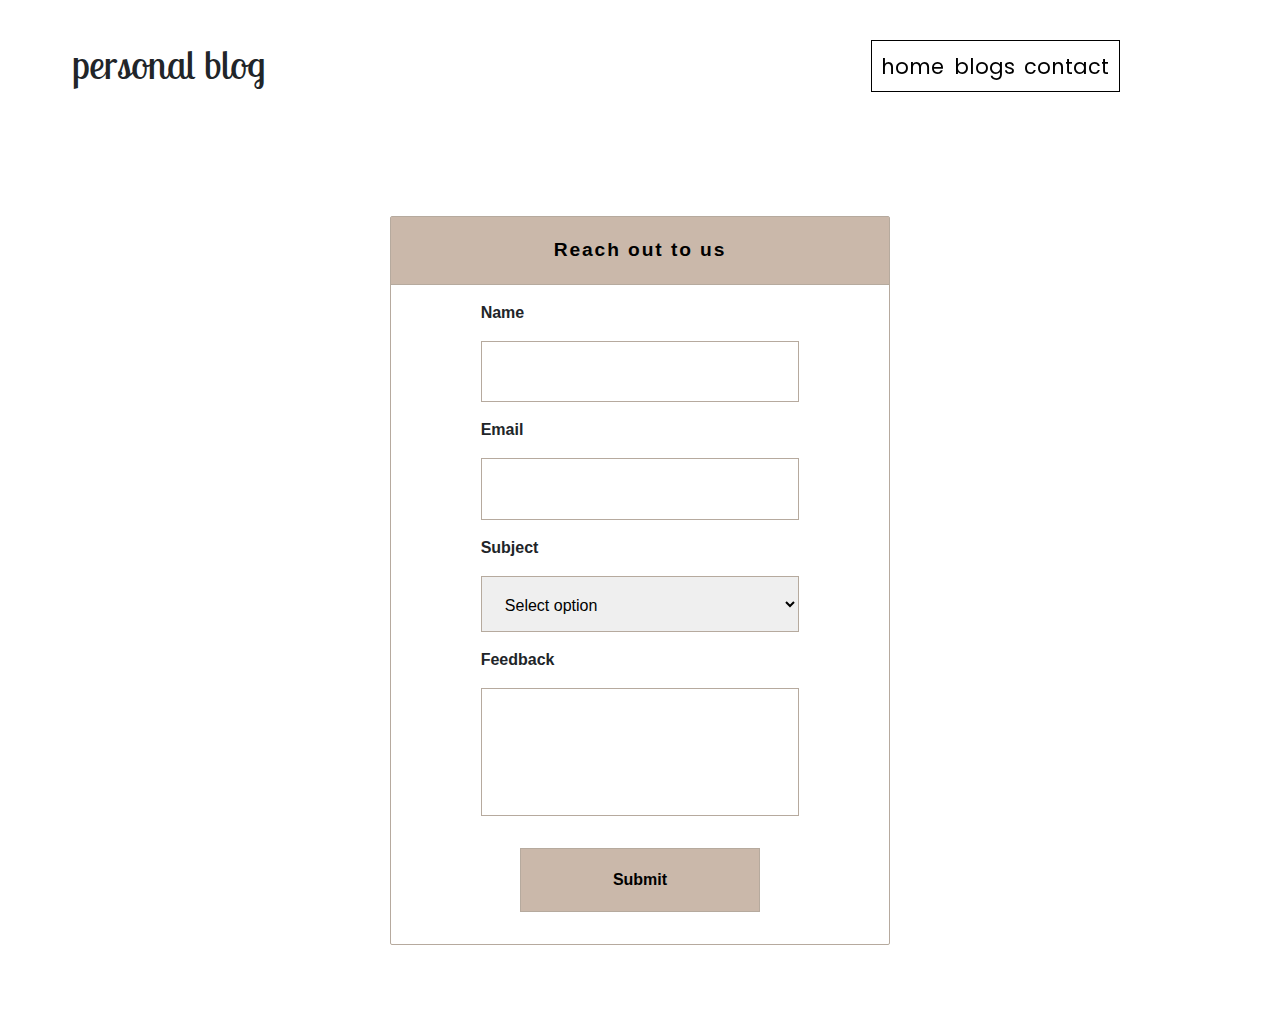
<file: form.html>
<!DOCTYPE html>
<html>

<head>
    <title>Personal Blog</title>
    <meta charset="utf-8">
    <meta name="viewport" content="width=device-width, initial-scale=1.0, maximum-scale=1 user-scalable=no">
    
    <link rel=stylesheet type="text/css" href="form.css">
    <link rel="stylesheet" href="https://maxcdn.bootstrapcdn.com/bootstrap/4.0.0/css/bootstrap.min.css" integrity="sha384-Gn5384xqQ1aoWXA+058RXPxPg6fy4IWvTNh0E263XmFcJlSAwiGgFAW/dAiS6JXm" crossorigin="anonymous">  


</head>

<body>

    <header>
        <h1>personal blog</h1>

        <nav>
            <ul>
                <li><a class="" href="index.html">home</a></li>
                <li><a class="" href="blog.html">blogs</a></li>
                <li><a class="" href="form.html">contact</a></li>
            </ul>
        </nav>
    </header>

    <br>



    <div class="formContainer">
        <div class="heading">
            Reach out to us
        </div>
        
        <div class="form">
            <form id="form">
                <label for="name">Name</label>
                <input name="name" type="text" id="name" required/>
                <label for="email">Email</label>
                <input name="email" type="email" id="email" required/>
                <label for="subject">Subject</label>
                <select name="subject">
                    <option value="option" selected="true" disabled="disabled">Select option</option>
                    <option value="content">Content for Upload</option>
                    <option value="partnership">Paid Partnership</option>
                    <option value="other">Other</option>
                </select>
                <label for="feedback">Feedback</label>
                <textarea name="feedback" id="feedback" required></textarea>
                <button type="submit">Submit</button>
            </form>
        </div>

        <div id="loading">
            <div>
            </div>
            <div>
            </div>
            <div>
            </div>
        </div>

        <div id="status">

        </div>

    </div>

    <script>
        class Feedback {
            constructor() {
                this.formEle = document.getElementById("form");
                this.emailEle = document.getElementById("email");
                this.designationEle = document.getElementById("designation");
                this.nameEle = document.getElementById("name");
                this.feedbackEle = document.getElementById("feedback");
                this.statusEle = document.getElementById("status");
                this.loading = document.getElementById("loading");
            }
            setStatus(content) {
                this.removeLoading();
                this.statusEle.classList.add("statusActive");
                this.statusEle.innerHTML = content;
            }
            removeStatus() {
                this.statusEle.classList.remove("statusActive");
                this.statusEle.innerHTML = ``;
            }
            addLoading() {
                this.loading.classList.add("loadingActive");
            }
            removeLoading() {
                this.loading.classList.remove("loadingActive");
            }
            isEmpty(value) {
                return (value.trim().length == 0) ? true : false;
            }
            invalidLength(value, len) {
                return (value.length > len) ? true : false;
            }
            validateEmail(email) {
                let re = /^(([^<>()[\]\\.,;:\s@\"]+(\.[^<>()[\]\\.,;:\s@\"]+)*)|(\".+\"))@((\[[0-9]{1,3}\.[0-9]{1,3}\.[0-9]{1,3}\.[0-9]{1,3}\])|(([a-zA-Z\-0-9]+\.)+[a-zA-Z]{2,}))$/;
                return re.test(email);
            }

            initialize() {
                this.formEle.onsubmit = (e) => {
                    e.preventDefault();
                    this.removeStatus();
                    this.addLoading();
                    this.validate();
                }
            }

            validate() {
                let email = this.emailEle.value.trim();
                let designation = this.designationEle.value.trim();
                let feedback = this.feedbackEle.value.trim();
                let name = this.nameEle.value.trim();
                let hasErrors = false;
                let errors = `<h>ERROR</h>`;
                if (this.isEmpty(name)) {
                    errors = `${errors} <p>Enter your name.</p>`;
                    hasErrors = true;
                }
                if (this.invalidLength(name, 59)) {
                    errors = `${errors} <p>Name cant exceed 60 characters</p>`;
                    hasErrors = true;
                }
                if (!this.validateEmail(email)) {
                    errors = `${errors} <p>This email is not valid.</p>`;
                    hasErrors = true;
                }
                if (this.isEmpty(email)) {
                    errors = `${errors} <p> Email can not be empty </p>`;
                    hasErrors = true;
                }
                if (this.invalidLength(email, 319)) {
                    errors = `${errors} <p>Email can not exceed 320 characters</p>`;
                    hasErrors = true;
                }

                if (this.isEmpty(feedback)) {
                    errors = `${errors} <p>Feedback cant be empty</p>`;
                    hasErrors = true;
                }
                if (this.invalidLength(feedback, 5999)) {
                    errors = `${errors} <p>Thats a long feedback,sorry feedback can not exceed 6000 characters</p>`;
                    hasErrors = true;
                }

                if (hasErrors) {
                    this.setStatus(errors);
                } else {
                    let data = {
                            data: {
                                email: email,
                                designation: designation,
                                name: name,
                                feedback: feedback
                            }
                        }
                        // this.sendData(JSON.stringify(data));
                }
            }

            /*sendData(jsonData) {
                const url = "./php/AddFeedback.php";
                let xhttp = new XMLHttpRequest();
                let that = this;
                xhttp.onreadystatechange = function() {
                    if (this.readyState == 4 && this.status == 200) {
                        if (this.responseText) {
                            that.setStatus("Thank you ! We got your feedback, we look forward to more from you.");
                            that.formEle.reset();
                        } else {
                            that.setStatus("Are you sure you entered valid data? Dont worry there might also be problem with our server. Why not give it another shot?");
                        }
                    }
                };
                xhttp.open("POST", url, true);
                xhttp.setRequestHeader("Content-type", "application/x-www-form-urlencoded");
                xhttp.send(`data=${jsonData}`);
            }*/

        }
        const fb = new Feedback();
        fb.initialize();
    </script>

</body>

</html>
</file>
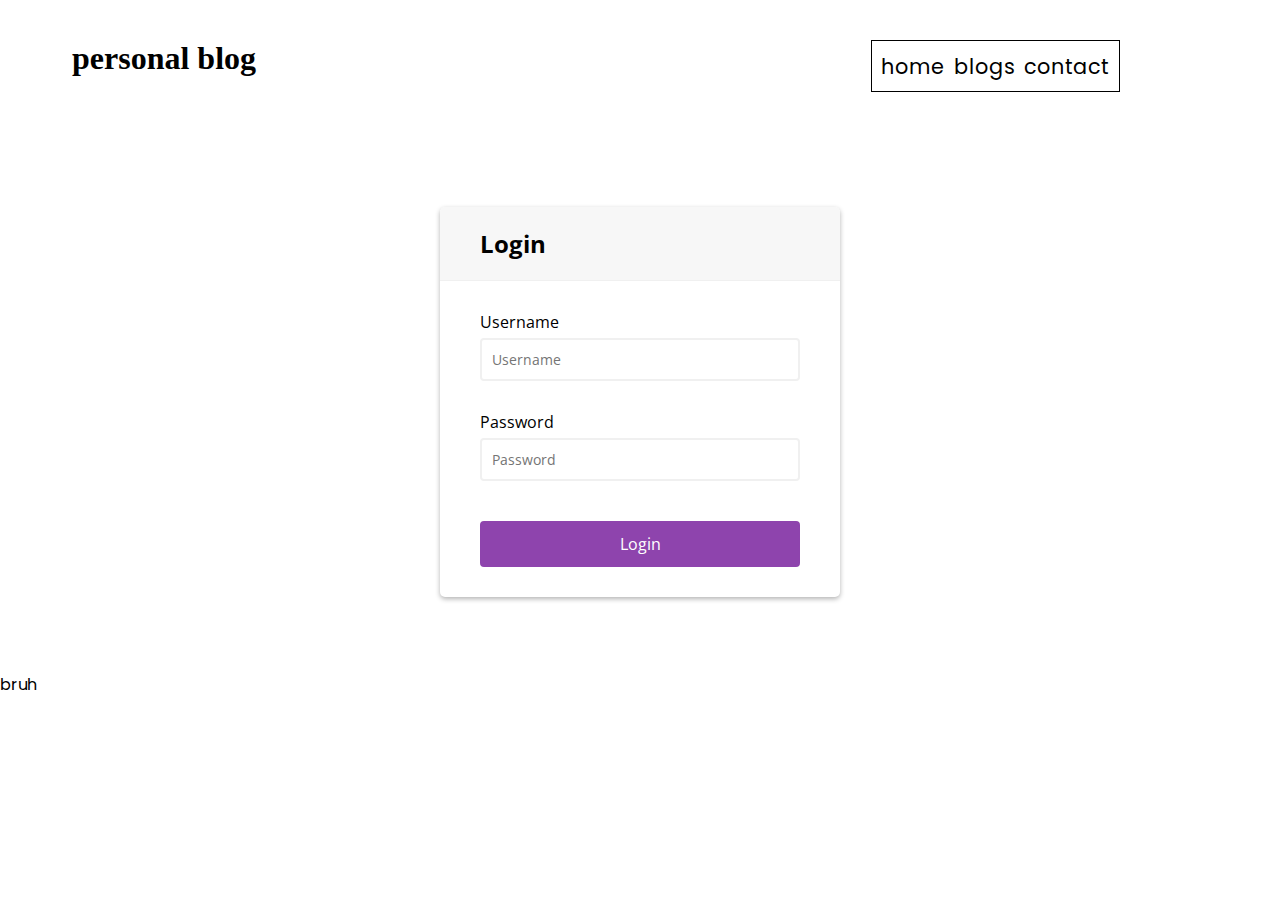
<file: login.html>
<!DOCTYPE html>
<html lang="en" >
<head>
  <meta charset="UTF-8">
  <title>Personal Blog</title>
  <link rel='stylesheet' href='https://cdnjs.cloudflare.com/ajax/libs/font-awesome/5.10.2/css/all.min.css'>
  <link rel="stylesheet" href="./loginstyle.css">

</head>
<body>
	<header>
		<div class="top">
		<h1>personal blog</h1>

		<nav>
			<ul>
				<li><a class="" href="index.html">home</a></li>
				<li><a class="" href="blog.html">blogs</a></li>
				<li><a class="" href="form.html">contact</a></li>
			</ul>
		</nav>
		</div>
	</header>
<!-- partial:index.partial.html -->
<div class="nonav"style="margin:auto;padding:0;">
<div class="container">
	<div class="header">
		<h2>Login</h2>
	</div>
	<form id="form" class="form">
		<div class="form-control">
			<label for="username">Username</label>
			<input type="text" placeholder="Username" id="username" />
			<i class="fas fa-check-circle"></i>
			<i class="fas fa-exclamation-circle"></i>
			<small>Error message</small>
		</div>
		
		<div class="form-control">
			<label for="password">Password</label>
			<input type="password" placeholder="Password" id="password" />
			<i class="fas fa-check-circle"></i>
			<i class="fas fa-exclamation-circle"></i>
			<small>Error message</small>
		</div>
		
		<button>Login</button>
		
	</form>
</div>
</div>




<p id="demo">bruh</p>
<script  src="./loginscript.js"></script>

</body>
</html>
</file>
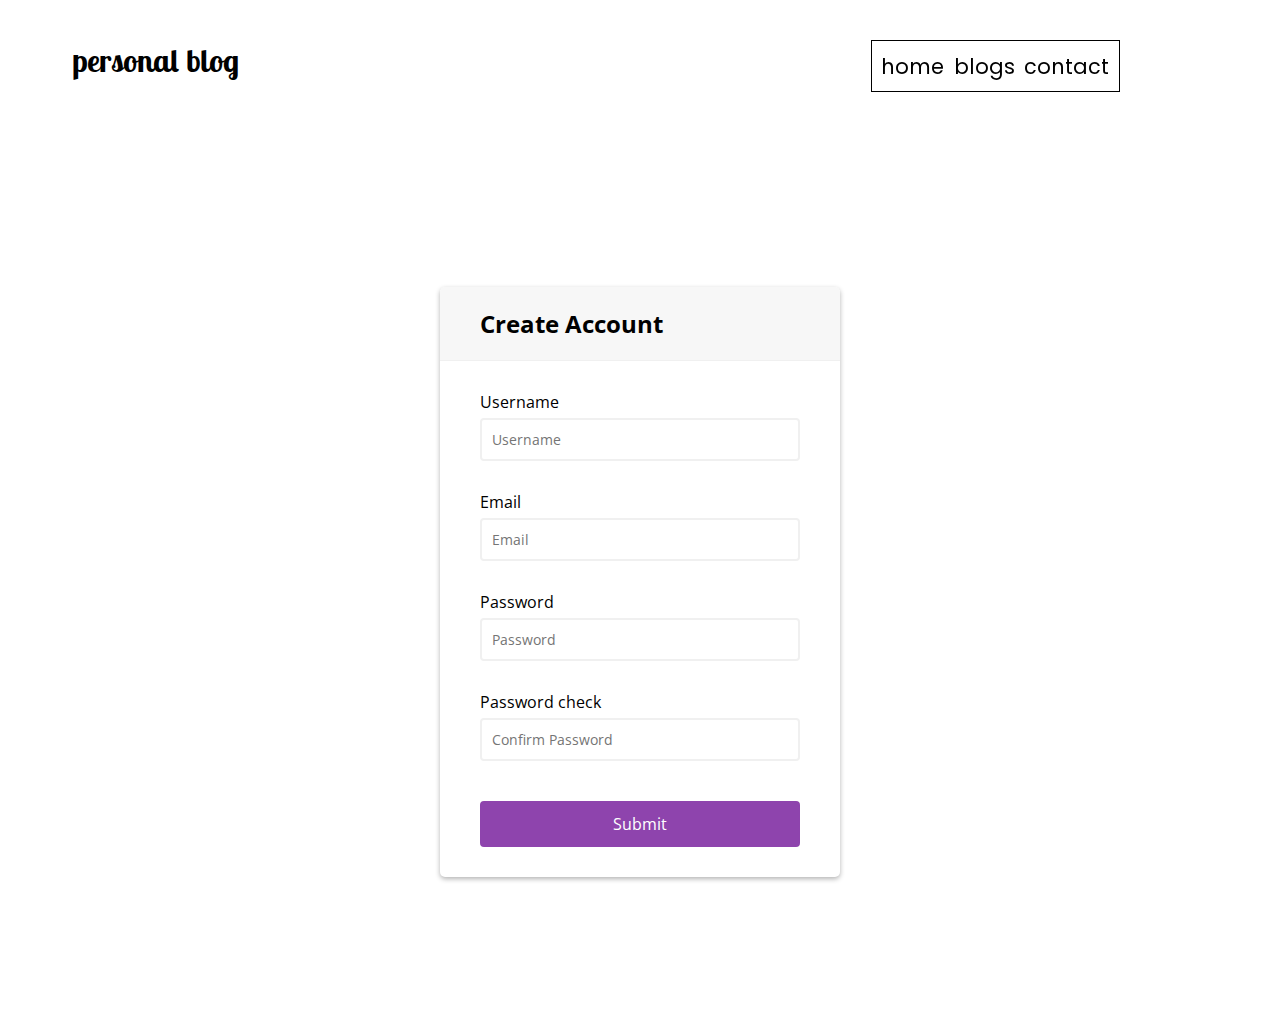
<file: sign-up.html>
<!DOCTYPE html>
<html lang="en" >
<head>
  <meta charset="UTF-8">
  <title>Personal Blog</title>
  <link rel='stylesheet' href='https://cdnjs.cloudflare.com/ajax/libs/font-awesome/5.10.2/css/all.min.css'><link rel="stylesheet" href="./sign-up.css">

</head>
<body>
	<header>
		<div class="top">
		<h1>personal blog</h1>

		<nav>
			<ul>
				<li><a class="" href="index.html">home</a></li>
				<li><a class="" href="blog.html">blogs</a></li>
				<li><a class="" href="form.html">contact</a></li>
			</ul>
		</nav>
		</div>
	</header>
<!-- partial:index.partial.html -->
<div class="nonav">
<div class="container">
	<div class="header">
		<h2>Create Account</h2>
	</div>
	<form id="form" class="form" method="post" action="sign-up-back.php" onsubmit="return checkInputs();">
		<div class="form-control">
			<label for="username">Username</label>
			<input type="text" placeholder="Username" id="username" name="username" />
			<i class="fas fa-check-circle"></i>
			<i class="fas fa-exclamation-circle"></i>
			<small>Error message</small>
		</div>
		<div class="form-control">
			<label for="email">Email</label>
			<input type="email" placeholder="Email" id="email" name="email" />
			<i class="fas fa-check-circle"></i>
			<i class="fas fa-exclamation-circle"></i>
			<small>Error message</small>
		</div>
		<div class="form-control">
			<label for="password">Password</label>
			<input type="password" placeholder="Password" id="password" name="password" />
			<i class="fas fa-check-circle"></i>
			<i class="fas fa-exclamation-circle"></i>
			<small>Error message</small>
		</div>
		<div class="form-control">
			<label for="password2">Password check</label>
			<input type="password" placeholder="Confirm Password" id="password2" name="password2" />
			<i class="fas fa-check-circle"></i>
			<i class="fas fa-exclamation-circle"></i>
			<small>Error message</small>
		</div>
		<button type="submit" name="submit">Submit</button>
		
	</form>
</div>
</div>





<script  src="./sign-up.js"></script>

</body>
</html>
</file>
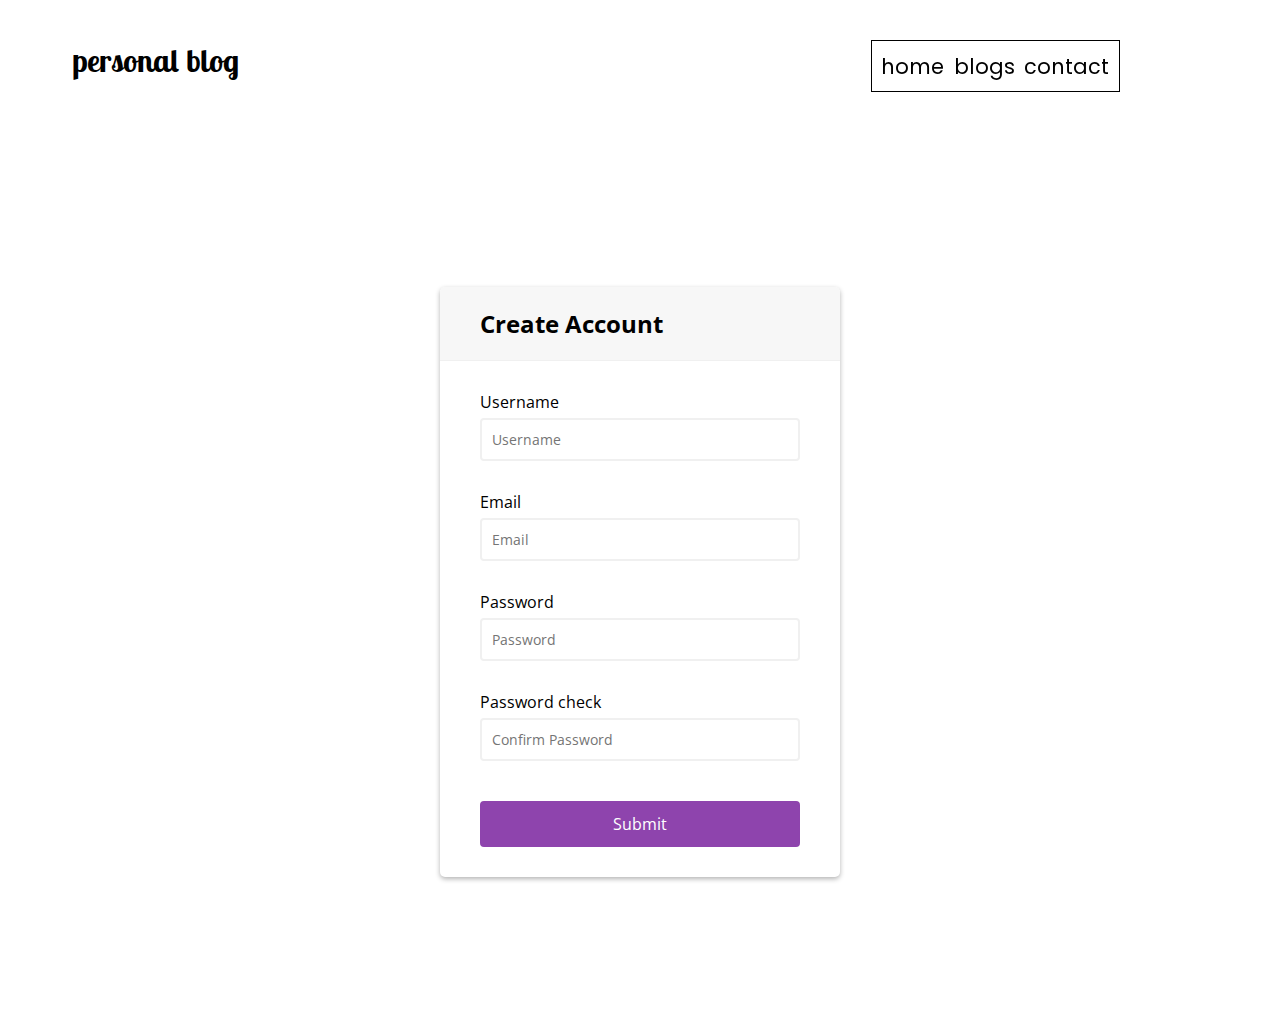
<file: signuptest.html>
<!DOCTYPE html>
<html lang="en" >
<head>
  <meta charset="UTF-8">
  <title>Personal Blog</title>
  <link rel='stylesheet' href='https://cdnjs.cloudflare.com/ajax/libs/font-awesome/5.10.2/css/all.min.css'><link rel="stylesheet" href="./sign-up.css">

</head>
<body>
	<header>
		<div class="top">
		<h1>personal blog</h1>

		<nav>
			<ul>
				<li><a class="" href="index.html">home</a></li>
				<li><a class="" href="blog.html">blogs</a></li>
				<li><a class="" href="form.html">contact</a></li>
			</ul>
		</nav>
		</div>
	</header>
<!-- partial:index.partial.html -->
<div class="nonav">
<div class="container">
	<div class="header">
		<h2>Create Account</h2>
	</div>
	<form id="form" class="form" method="post" action="sign-up-back.php">
		<div class="form-control">
			<label for="username">Username</label>
			<input type="text" placeholder="Username" id="username" name="username" />
			<i class="fas fa-check-circle"></i>
			<i class="fas fa-exclamation-circle"></i>
			<small>Error message</small>
		</div>
		<div class="form-control">
			<label for="email">Email</label>
			<input type="email" placeholder="Email" id="email" name="email" />
			<i class="fas fa-check-circle"></i>
			<i class="fas fa-exclamation-circle"></i>
			<small>Error message</small>
		</div>
		<div class="form-control">
			<label for="password">Password</label>
			<input type="password" placeholder="Password" id="password" name="password" />
			<i class="fas fa-check-circle"></i>
			<i class="fas fa-exclamation-circle"></i>
			<small>Error message</small>
		</div>
		<div class="form-control">
			<label for="password2">Password check</label>
			<input type="password" placeholder="Confirm Password" id="password2" name="password2" />
			<i class="fas fa-check-circle"></i>
			<i class="fas fa-exclamation-circle"></i>
			<small>Error message</small>
		</div>
		<button type="submit" name="submit">Submit</button>
		
	</form>
</div>
</div>





<script  src="./sign-up.js"></script>

</body>
</html>
</file>
<file: form.css>
@import url('https://fonts.googleapis.com/css2?family=Lobster+Two:ital@1&family=Poppins:wght@300&display=swap');

*{
    margin:0;
    padding:0;
}
header {
    width: 100vw;
    position: sticky;
    display: inline-flex;
    align-items: center;
    top: 0;
    left: 0;
    background-color: white;
    margin: 1.3rem;
    z-index: 10;
    padding: 1.2rem;
    box-sizing: border-box;
    font-family: 'Lobster Two', cursive;
}

h1 {
    margin-left: 2rem;
    display: inline;
}

nav {
    right: 10rem;
    
    border: black solid 0.05rem;
    position: sticky;
    padding: 0.3rem;
    display: flex;
    flex-direction: row;
    justify-content: center;
    margin:auto;
   
    width: fit-content;
    text-align: center;
    float: right;
}

nav li {
    list-style: none;
    margin: 0.3rem;
    text-align: center;
    font-size: 1.3rem;
    float: left;
    
}

nav li a {
    color: black;
    text-decoration: none;
    font-family: 'Poppins', sans-serif;
}

nav li a:hover {
    text-decoration: none;
    color: rgb(24, 15, 15);
    text-shadow: 0px 3px 3px rgba(87, 87, 87, 0.6);
}

/*
body {
    margin: 0 auto;
    
} */

select {
    margin: auto;
}

div.formContainer {
    margin: 4em auto 4em auto;
    width: 80%;
    
    border: 1px solid #b6aa9e;
    border-radius: 2px;
}

div.heading {
    margin: 0 auto 0 auto;
    width: 100%;
    padding: 1em 0 1em 0;
    letter-spacing: 0.1em;
    font-size: 1.2em;
    font-weight: bold;
    border-bottom: 1px solid #b6aa9e;
    text-align: center;
    background-color: #CAB8AA;
    color: black;
}



div.form {
    
    width: 100%;
}

div.form form {
    margin: 0 auto 0 auto;
    width: 80%;
}

div.form label {
    display: block;
    width: 80%;
    margin: 1em auto 1em auto;
    outline: none;
    
    font-weight: bolder;
    letter-spacing: 0.1;
}

div.form input {
    display: block;
    width: 80%;
    margin: 1em auto;
    outline: none;
    
    padding: 1.2em 0 1em 1.2em;
    
    border: 0.5px solid #b6aa9e;
}

div.form select {
    display: block;
    width: 80%;
    margin: 1em auto;
    outline: none;
    
    padding: 1.2em 0 1em 1.2em;
    
    border: 0.5px solid #b6aa9e;
}


div.form textarea {
    display: block;
    width: 80%;
    margin: 1em auto 1em auto;
    outline: none;
    
    padding: 1.2em 0 1em 1.2em;
    
    border: 0.5px solid #b6aa9e;
    height: 8em;
    resize: none;
}

div.form button {
    outline: none;
    margin: 2em auto 2em auto;
    padding: 1.2em;
    cursor: pointer;
    border: none;
    display: block;
    width: 60%;
    text-align: center;
    border: 1px solid #b6aa9e;
    background-color: #CAB8AA;
}

div.form input:active,
div.form input:focus,
div.form select:active,
div.form select:focus,
div.form textarea:active,
div.form textarea:focus,
div.form button:active,
div.form button:hover {
    box-shadow: 0 0 2px 2px white;
}

div.form button {
    
    
    font-weight: bolder;
    transition: all 0.2s linear;
}

@keyframes status {
    from {
        transform: scale(0);
    }
    to {
        transform: scale(1);
    }
}

div.statusActive {
    display: block;
    width: 80%;
    margin: 1em auto 1em auto;
    padding: 1.2em 0 1em 1.2em;
    background-color: #b6aa9e;
    color: black;
    text-align: center;
    animation-name: status;
    animation-duration: 0.3s;
    transition: all 0.2s linear;
}

div.loadingActive {
    width: 90%;
    margin: 4em auto 4em auto;
    grid-template-columns: 33.3% 33.3% 33.3%;
    display: grid;
    transition: all linear 0.2s;
}


@keyframes rotatingDiv {
    from {
        transform: rotate(-180deg);
    }
    to {
        transform: rotate(360deg);
    }
}

@media only screen and (min-width: 1224px) {
    div.formContainer {
        width: 500px;
    }
}

@media only screen and (min-width: 1824px) {
    div.formContainer {
        width: 500px;
    }
}

@media only screen and (min-device-width: 320px) and (max-device-width: 480px) {
    div.formContainer {
        width: 80%;
    }
}
</file>
<file: loginstyle.css>
@import url('https://fonts.googleapis.com/css?family=Muli&display=swap');
@import url('https://fonts.googleapis.com/css?family=Open+Sans:400,500&display=swap');
@import url('https://fonts.googleapis.com/css2?family=Lobster+Two:ital@1&family=Poppins:wght@300&display=swap');

* {
    margin: 0;
    padding: 0;
    box-sizing: border-box;
    /*font-family: 'Lobster Two', cursive;*/
}

p {
    font-family: 'Poppins', sans-serif;
}

header {
    width: 96vw;
	max-width: 100%;
    position: sticky;
    display: inline-flex;
    align-items: center;
    top: 0;
    left: 0;
    background-color: white;
    margin: 1.3rem;
    z-index: 10;
    padding: 1.2rem;
	/* overflow-x: hidden; */
}
.top{
	width: 96vw;
    
	
} 
h1 {
    margin-left: 2rem;
    display: inline;
}

nav {
    right: 10rem;
    margin: 1rem;
    border: black solid 0.05rem;
    position: sticky;
    padding: 0.3rem;
    display: flex;
    flex-direction: row;
    justify-content: center;
    margin: auto;
    width: fit-content;
    text-align: center;
    float: right;
}

nav li {
    list-style: none;
    margin: 0.3rem;
    text-align: center;
    font-size: 1.3rem;
    float: left;
    
}

nav li a {
    color: black;
    text-decoration: none;
    font-family: 'Poppins', sans-serif;
}

nav li a:hover {
    text-decoration: none;
    color: rgb(24, 15, 15);
    text-shadow: 0px 3px 3px rgba(87, 87, 87, 0.6);
}


.nonav{
	background-color: white;
	font-family: 'Open Sans', sans-serif;
	display: flex;
	align-items: center;
	justify-content: center;
	height: 60vh;
    max-height: 100%;
	margin: 0;
}

.container {
	background-color: #fff;
	border-radius: 5px;
	box-shadow: 0 2px 5px rgba(0, 0, 0, 0.3);
	overflow: hidden;
	width: 400px;
	max-width: 100%;
}

.header {
	border-bottom: 1px solid #f0f0f0;
	background-color: #f7f7f7;
	padding: 20px 40px;
}

.header h2 {
	margin: 0;
}

.form {
	padding: 30px 40px;	
}

.form-control {
	margin-bottom: 10px;
	padding-bottom: 20px;
	position: relative;
}

.form-control label {
	display: inline-block;
	margin-bottom: 5px;
}

.form-control input {
	border: 2px solid #f0f0f0;
	border-radius: 4px;
	display: block;
	font-family: inherit;
	font-size: 14px;
	padding: 10px;
	width: 100%;
}

.form-control input:focus {
	outline: 0;
	border-color: #777;
}

.form-control.success input {
	border-color: #2ecc71;
}

.form-control.error input {
	border-color: #e74c3c;
}

.form-control i {
	visibility: hidden;
	position: absolute;
	top: 40px;
	right: 10px;
}

.form-control.success i.fa-check-circle {
	color: #2ecc71;
	visibility: visible;
}

.form-control.error i.fa-exclamation-circle {
	color: #e74c3c;
	visibility: visible;
}

.form-control small {
	color: #e74c3c;
	position: absolute;
	bottom: 0;
	left: 0;
	visibility: hidden;
}

.form-control.error small {
	visibility: visible;
}

.form button {
	background-color: #8e44ad;
	border: 2px solid #8e44ad;
	border-radius: 4px;
	color: #fff;
	display: block;
	font-family: inherit;
	font-size: 16px;
	padding: 10px;
	margin-top: 20px;
	width: 100%;
}
</file>
<file: sign-up.css>
/* @import url('https://fonts.googleapis.com/css2?family=Lobster+Two:ital@1&family=Poppins:wght@300&display=swap');

*{
    margin:0;
    padding:0;
    box-sizing: border-box;
}
header {
    width: 96vw;
    max-width: 100%;
    position: sticky;
    display: inline-flex;
    align-items: center;
    top: 0;
    left: 0;
    background-color: white;
    margin: 1.3rem;
    z-index: 10;
    padding: 1.2rem;
    box-sizing: border-box;
    font-family: 'Lobster Two', cursive;
}

h1 {
    margin-left: 2rem;
    display: inline;
}

nav {
    right: 10rem;
    margin: 1rem;
    border: black solid 0.05rem;
    position: sticky;
    padding: 0.3rem;
    display: flex;
    flex-direction: row;
    justify-content: center;
    margin:auto;
   
    width: fit-content;
    text-align: center;
    float: right;
}

nav li {
    list-style: none;
    margin: 0.3rem;
    text-align: center;
    font-size: 1.3rem;
    float: left;
    
}

nav li a {
    color: black;
    text-decoration: none;
    font-family: 'Poppins', sans-serif;
}

nav li a:hover {
    text-decoration: none;
    color: rgb(24, 15, 15);
    text-shadow: 0px 3px 3px rgba(87, 87, 87, 0.6);
}

/*
body {
    margin: 0 auto;
    
} 


.nonav{
	background-color: white;
	font-family: 'Open Sans', sans-serif;
	display: flex;
	align-items: center;
	justify-content: center;
	min-height: 100vh;
	margin: 0;
}

.container {
	background-color: #fff;
	border-radius: 5px;
	box-shadow: 0 2px 5px rgba(0, 0, 0, 0.3);
	overflow: hidden;
	width: 400px;
	max-width: 100%;
}

.header {
	border-bottom: 1px solid #f0f0f0;
	background-color: #f7f7f7;
	padding: 20px 40px;
}

.header h2 {
	margin: 0;
}

.form {
	padding: 30px 40px;	
}

.form-control {
	margin-bottom: 10px;
	padding-bottom: 20px;
	position: relative;
}

.form-control label {
	display: inline-block;
	margin-bottom: 5px;
}

.form-control input {
	border: 2px solid #f0f0f0;
	border-radius: 4px;
	display: block;
	font-family: inherit;
	font-size: 14px;
	padding: 10px;
	width: 100%;
}

.form-control input:focus {
	outline: 0;
	border-color: #777;
}

.form-control.success input {
	border-color: #2ecc71;
}

.form-control.error input {
	border-color: #e74c3c;
}

.form-control i {
	visibility: hidden;
	position: absolute;
	top: 40px;
	right: 10px;
}

.form-control.success i.fa-check-circle {
	color: #2ecc71;
	visibility: visible;
}

.form-control.error i.fa-exclamation-circle {
	color: #e74c3c;
	visibility: visible;
}

.form-control small {
	color: #e74c3c;
	position: absolute;
	bottom: 0;
	left: 0;
	visibility: hidden;
}

.form-control.error small {
	visibility: visible;
}

.form button {
	background-color: #8e44ad;
	border: 2px solid #8e44ad;
	border-radius: 4px;
	color: #fff;
	display: block;
	font-family: inherit;
	font-size: 16px;
	padding: 10px;
	margin-top: 20px;
	width: 100%;
} */
@import url('https://fonts.googleapis.com/css?family=Muli&display=swap');
@import url('https://fonts.googleapis.com/css?family=Open+Sans:400,500&display=swap');
@import url('https://fonts.googleapis.com/css2?family=Lobster+Two:ital@1&family=Poppins:wght@300&display=swap');

* {
    margin: 0;
    padding: 0;
    box-sizing: border-box;
    /*font-family: 'Lobster Two', cursive;*/
}

p {
    font-family: 'Poppins', sans-serif;
}

header {
    width: 96vw;
	max-width: 100%;
    position: sticky;
    display: inline-flex;
    align-items: center;
    top: 0;
    left: 0;
    background-color: white;
    margin: 1.3rem;
    z-index: 10;
    padding: 1.2rem;
	/* overflow-x: hidden; */
	font-family: 'Lobster Two', cursive;
}
.top{
	width: 100vw;
	
}
h1 {
    margin-left: 2rem;
    display: inline;
}

nav {
    right: 10rem;
    margin: 1rem;
    border: black solid 0.05rem;
    position: sticky;
    padding: 0.3rem;
    display: flex;
    flex-direction: row;
    justify-content: center;
    margin: auto;
    width: fit-content;
    text-align: center;
    float: right;
}

nav li {
    list-style: none;
    margin: 0.3rem;
    text-align: center;
    font-size: 1.3rem;
    float: left;
    
}

nav li a {
    color: black;
    text-decoration: none;
    font-family: 'Poppins', sans-serif;
}

nav li a:hover {
    text-decoration: none;
    color: rgb(24, 15, 15);
    text-shadow: 0px 3px 3px rgba(87, 87, 87, 0.6);
}


.nonav{
	background-color: white;
	font-family: 'Open Sans', sans-serif;
	display: flex;
	align-items: center;
	justify-content: center;
	min-height: 100vh;
	margin: 0;
}

.container {
	background-color: #fff;
	border-radius: 5px;
	box-shadow: 0 2px 5px rgba(0, 0, 0, 0.3);
	overflow: hidden;
	width: 400px;
	max-width: 100%;
}

.header {
	border-bottom: 1px solid #f0f0f0;
	background-color: #f7f7f7;
	padding: 20px 40px;
}

.header h2 {
	margin: 0;
}

.form {
	padding: 30px 40px;	
}

.form-control {
	margin-bottom: 10px;
	padding-bottom: 20px;
	position: relative;
}

.form-control label {
	display: inline-block;
	margin-bottom: 5px;
}

.form-control input {
	border: 2px solid #f0f0f0;
	border-radius: 4px;
	display: block;
	font-family: inherit;
	font-size: 14px;
	padding: 10px;
	width: 100%;
}

.form-control input:focus {
	outline: 0;
	border-color: #777;
}

.form-control.success input {
	border-color: #2ecc71;
}

.form-control.error input {
	border-color: #e74c3c;
}

.form-control i {
	visibility: hidden;
	position: absolute;
	top: 40px;
	right: 10px;
}

.form-control.success i.fa-check-circle {
	color: #2ecc71;
	visibility: visible;
}

.form-control.error i.fa-exclamation-circle {
	color: #e74c3c;
	visibility: visible;
}

.form-control small {
	color: #e74c3c;
	position: absolute;
	bottom: 0;
	left: 0;
	visibility: hidden;
}

.form-control.error small {
	visibility: visible;
}

.form button {
	background-color: #8e44ad;
	border: 2px solid #8e44ad;
	border-radius: 4px;
	color: #fff;
	display: block;
	font-family: inherit;
	font-size: 16px;
	padding: 10px;
	margin-top: 20px;
	width: 100%;
}
</file>
